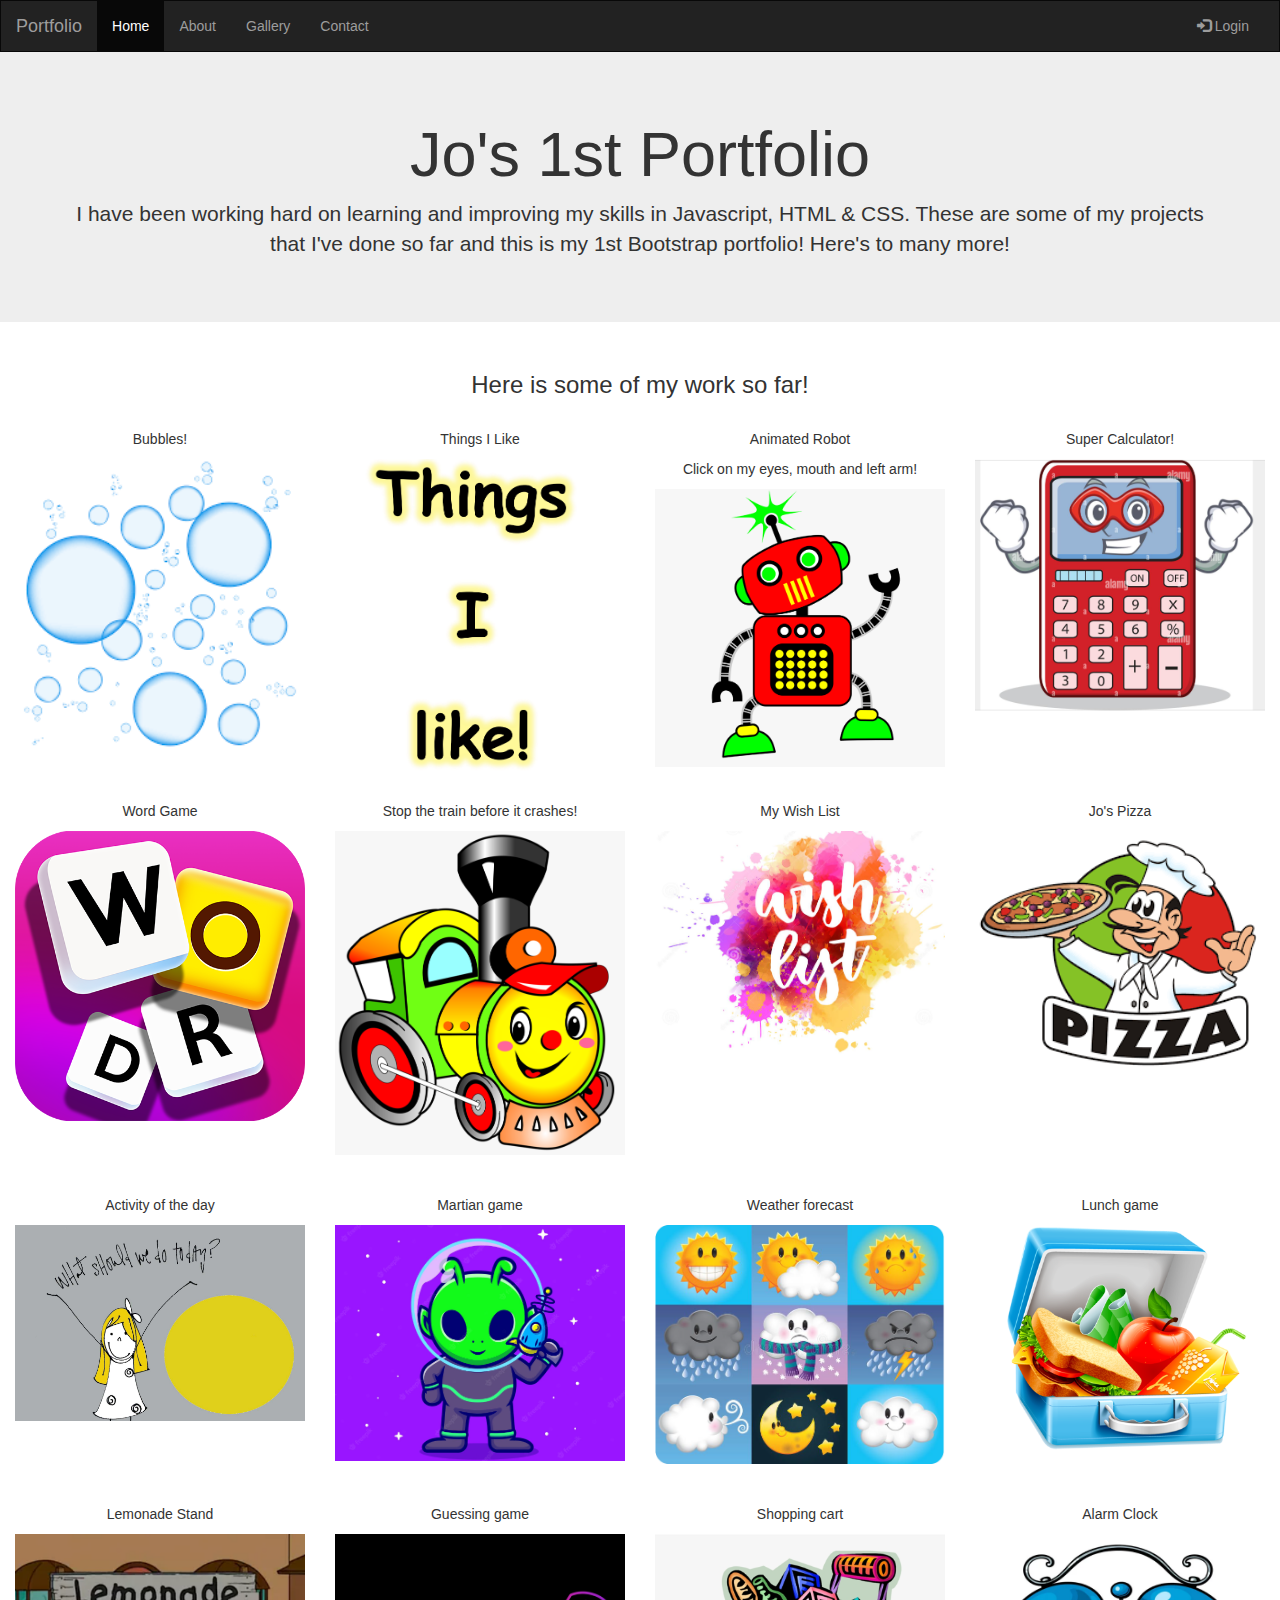
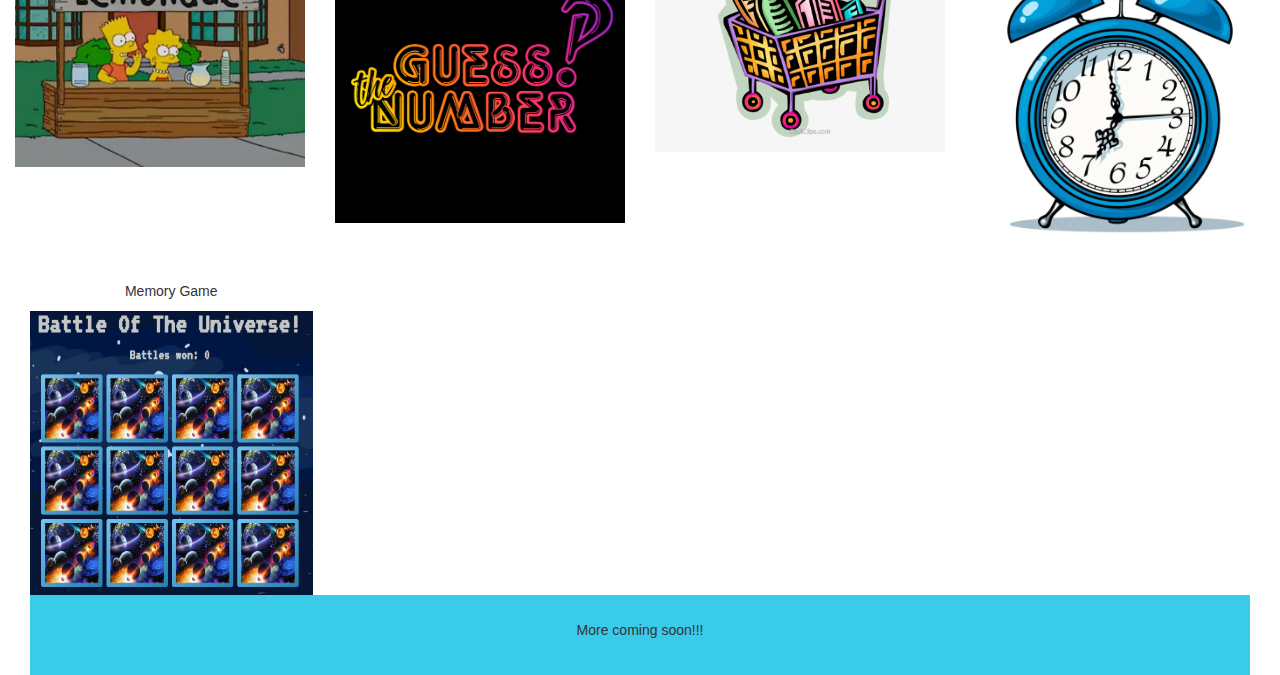
<file: index.html>
<!DOCTYPE html>
<html lang="en">

<head>
    <title>Bootstrap Example</title>
    <meta charset="utf-8">
    <meta name="viewport" content="width=device-width, initial-scale=1">
    <link rel="stylesheet" href="https://maxcdn.bootstrapcdn.com/bootstrap/3.4.1/css/bootstrap.min.css">
    <script src="https://ajax.googleapis.com/ajax/libs/jquery/3.6.0/jquery.min.js"></script>
    <script src="https://maxcdn.bootstrapcdn.com/bootstrap/3.4.1/js/bootstrap.min.js"></script>
    <style>
        /* Remove the navbar's default margin-bottom and rounded borders */
        
        .navbar {
            margin-bottom: 0;
            border-radius: 0;
        }
        /* Add a gray background color and some padding to the footer */
        
        footer {
            background-color: #3acaea;
            padding: 25px;
        }
    </style>
</head>

<body>

    <nav class="navbar navbar-inverse">
        <div class="container-fluid">
            <div class="navbar-header">
                <button type="button" class="navbar-toggle" data-toggle="collapse" data-target="#myNavbar">
        <span class="icon-bar"></span>
        <span class="icon-bar"></span>
        <span class="icon-bar"></span>                        
      </button>
                <a class="navbar-brand" href="#">Portfolio</a>
            </div>
            <div class="collapse navbar-collapse" id="myNavbar">
                <ul class="nav navbar-nav">
                    <li class="active"><a href="#">Home</a></li>
                    <li><a href="#">About</a></li>
                    <li><a href="into/me.png">Gallery</a></li>
                    <li><a href="#">Contact</a></li>
                </ul>
                <ul class="nav navbar-nav navbar-right">
                    <li><a href="#"><span class="glyphicon glyphicon-log-in"></span> Login</a></li>
                </ul>
            </div>
        </div>
    </nav>

    <div class="jumbotron">
        <div class="container text-center">
            <h1>Jo's 1st Portfolio</h1>
            <p>I have been working hard on learning and improving my skills in Javascript, HTML & CSS. These are some of my projects that I've done so far and this is my 1st Bootstrap portfolio! Here's to many more!</p>
        </div>
    </div>

    <div class="container-fluid bg-3 text-center">
        <h3>Here is some of my work so far!</h3><br>
        <div class="row">
            <div class="col-sm-3">
                <p>Bubbles!</p>
                <a href="chapter4/Bubbles.html">
                    <img src="chapter4/chapter4.png" class="chapter4" style="width:100%" alt="Image">
                </a>
            </div>
            <div class="col-sm-3">
                <p>Things I Like</p>
                <a href="chapter5/test.html">
                    <img src="chapter5/chapter5.png" class="chapter5" style="width:100%" alt="Image">
                </a>
            </div>
            <div class="col-sm-3">
                <p>Animated Robot</p>
                <p>Click on my eyes, mouth and left arm!</p>
                <a href="chapter7/animated.html">
                    <img src="chapter7/chapter7.PNG" class="chapter7" style="width:100%" alt="Image">
                </a>
            </div>
            <div class="col-sm-3">
                <p>Super Calculator!</p>
                <a href="chapter9/calculator.html">
                    <img src="chapter9/chapter9.PNG" class="chapter9" style="width:100%" alt="Image">
                </a>
            </div>
        </div>
    </div><br>



    <div class="container-fluid bg-3 text-center">
        <div class="row">
            <div class="col-sm-3">
                <p>Word Game</p>
                <a href="chapter10/wordgame.html">
                    <img src="chapter10/chapter10.png" class="chapter10" style="width:100%" alt="Image">
                </a>
            </div>
            <div class="col-sm-3">
                <p>Stop the train before it crashes!</p>
                <a href="chapter12/function.html">
                <img src="chapter12/chapter12.PNG" class="chapter12" style="width:100%" alt="Image">
                </a>
            </div>
            <div class="col-sm-3">
                <p>My Wish List</p>
                <a href="chapter13/wishList.html">
                    <img src="chapter13/chapter13.PNG" class="chapter13" style="width:100%" alt="Image">
                </a>
            </div>
            <div class="col-sm-3">
                <p>Jo's Pizza</p>
                <a href="chapter14/pizza.html">
                    <img src="chapter14/chapter14.png" class="chapter14" style="width:100%" alt="Image">
                </a>
            </div>
        </div>
    </div><br><br>
    <div class="container-fluid bg-3 text-center">
        <div class="row">
            <div class="col-sm-3">
                <p>Activity of the day</p>
                <a href="chapter15/activity.html">
                    <img src="chapter15/chapter15.PNG" class="chapter15" style="width:100%" alt="Image">
                </a>
            </div>
            <div class="col-sm-3">
                <p>Martian game</p>
                <a href="chapter16/adventure.html">
                <img src="chapter16/chapter16.PNG" class="chapter16" style="width:100%" alt="Image">
                </a>
            </div>
            <div class="col-sm-3">
                <p>Weather forecast</p>
                <a href="chapter17/loops.html">
                    <img src="chapter17/chapter17.PNG" class="chapter17" style="width:100%" alt="Image">
                </a>
            </div>
            <div class="col-sm-3">
                <p>Lunch game</p>
                <a href="chapter18/lunch.html">
                    <img src="chapter18/chapter18.PNG" class="chapter18" style="width:100%" alt="Image">
                </a>
            </div>
        </div>
    </div><br><br>
    <div class="container-fluid bg-3 text-center">
        <div class="row">
            <div class="col-sm-3">
                <p>Lemonade Stand</p>
                <a href="chapter19/lemonade.html">
                    <img src="chapter19/chapter19.PNG" class="chapter19" style="width:100%" alt="Image">
                </a>
            </div>
            <div class="col-sm-3">
                <p>Guessing game</p>
                <a href="project1/guess.html">
                    <img src="project1/project1.PNG" class="project1" style="width:100%" alt="Image">
                </a>
            </div>
            <div class="col-sm-3">
                <p>Shopping cart</p>
                <a href="project2/shopping.html">
                    <img src="project2/project2.PNG" class="project2" style="width:100%" alt="Image">
                </a>

            </div>
            <div class="col-sm-3">
                <p>Alarm Clock</p>
                <a href="project3/alarm.html">
                    <img src="project3/alarm.PNG" class="project3" style="width:100%" alt="Image">
                </a>

            </div>
        </div><br><br>
         <div class="container-fluid bg-3 text-center">
        <div class="row">
            <div class="col-sm-3">
                <p>Memory Game</p>
                <a href="project4/gamepage.html">
                    <img src="project4/memory.PNG" class="project4" style="width:100%" alt="Image">
                </a>
            </div>

        </div>


        <footer class="container-fluid text-center">
            <p>More coming soon!!!</p>
        </footer>

</body>

</html>
</file>
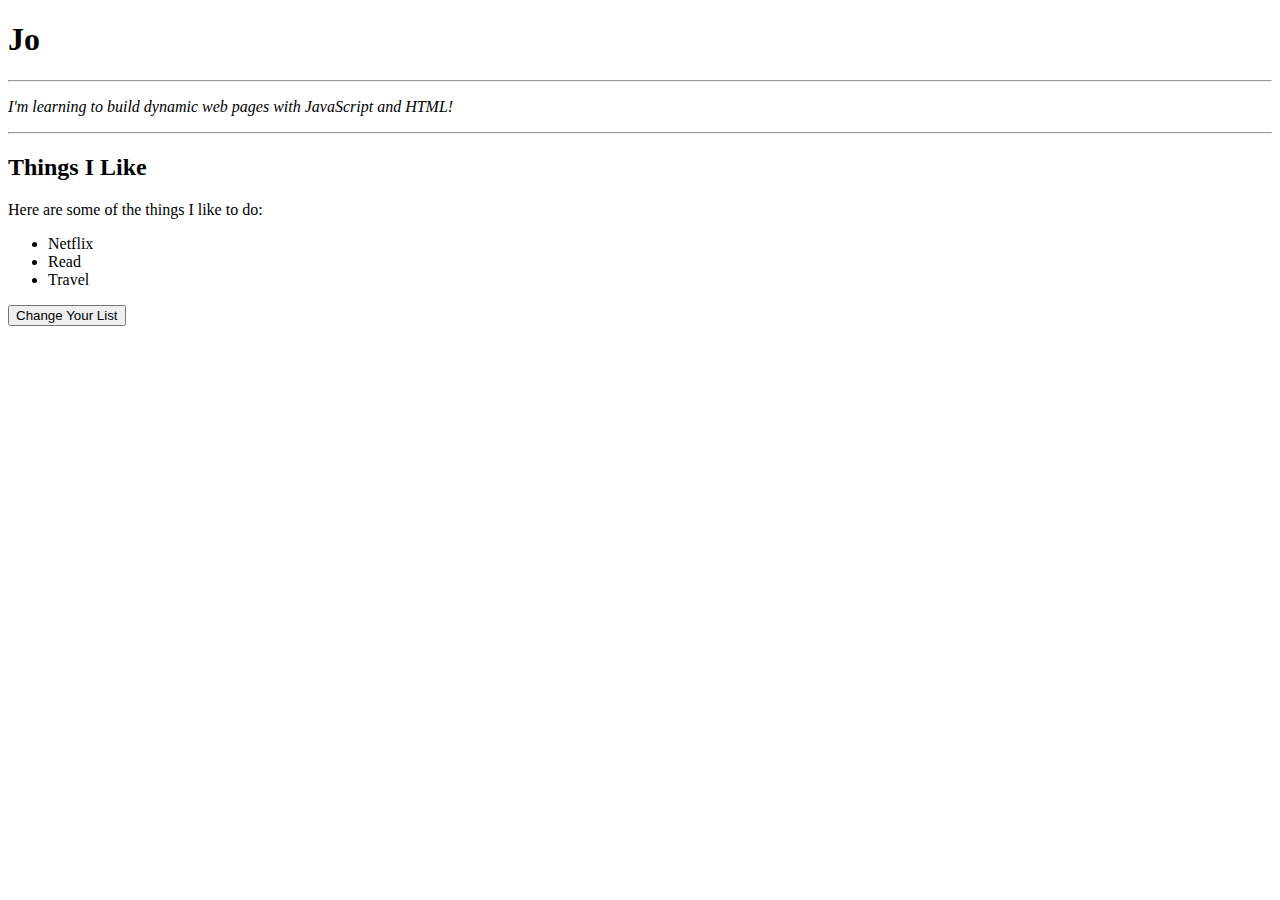
<file: test.html>
<!DOCTYPE html>
<html>

<head>
    <title>My 1st html </title>

</head>

<body>
    <h1 id="myName">Jo </h1>

    <p>

        <hr>
        <p id="aboutMe"><em>I'm learning to build dynamic web pages with JavaScript
            and HTML!</em></p>
        <hr>

        <h2>Things I Like</h2>
        <p>Here are some of the things I like to do:</p>
        <ul>
            <li id="firstThing">Netflix</li>
            <li id="secondThing">Read</li>
            <li id="thirdThing">Travel</li>
        </ul>
        <button id="changeList" type="button">
    Change Your List
    </button>
        <script src="test.js"></script>
</body>

</html>
</file>
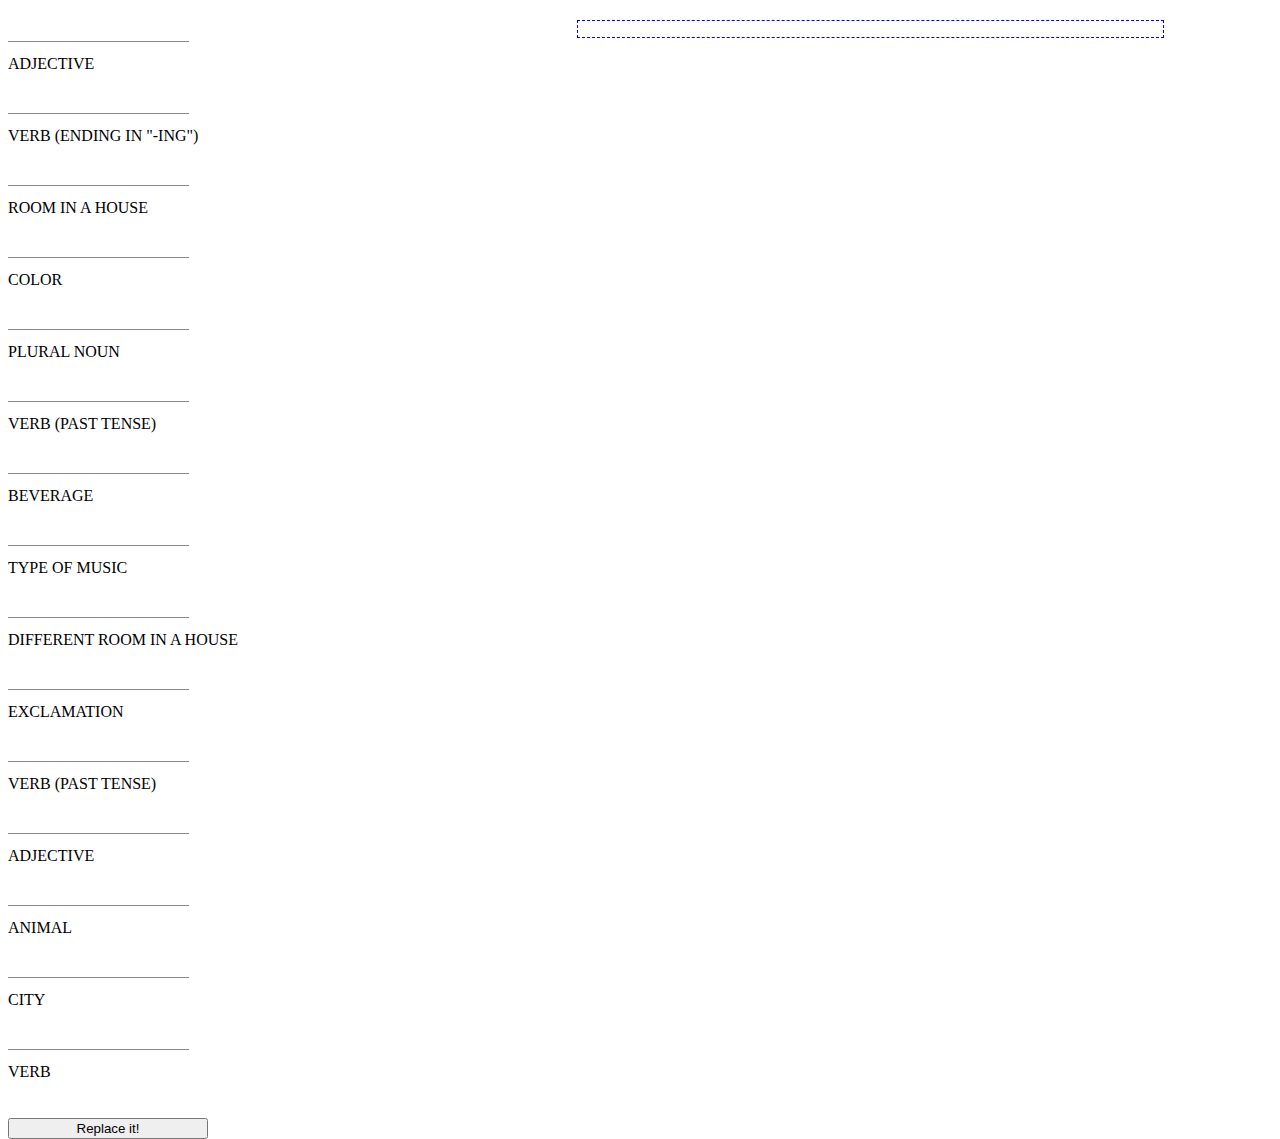
<file: chapter10/wordgame.html>
<!DOCTYPE html>
<html>


<head>
    <title>JS Word Game</title>

</head>

<body>
    <link rel="stylesheet" href="wordgame.css">
    <div id="inputWords">
        <ul>
            <li><input type="text" id="adj1"><br>Adjective</li>
            <!--put other input fields here -->
            <li><input type="text" id="verbIng" /><br>Verb (ending in "-ing")</li>
            <li><input type="text" id="roomInHouse" /><br>Room in a house
            </li>
            <li><input type="text" id="color" /><br>Color</li>
            <li><input type="text" id="nounPlural" /><br>Plural noun
            </li>
            <li><input type="text" id="pastVerb" /><br>Verb (past tense)
            </li>
            <li><input type="text" id="beverage" /><br>Beverage</li>
            <li><input type="text" id="musicType" /><br>Type of music
            </li>
            <li><input type="text" id="diffRoom" /><br>Different room in a house</li>
            <li><input type="text" id="exclamation" /><br>Exclamation</li>
            <li><input type="text" id="pastVerb2" /><br>Verb (past tense)
            </li>
            <li><input type="text" id="adjDance" /><br>Adjective</li>
            <li><input type="text" id="animal" /><br>Animal</li>
            <li><input type="text" id="city" /><br>City</li>
            <li><input type="text" id="verb" /><br>Verb</li>
        </ul>
        <div id="buttonDiv"></div>
        <button id="replaceButton">Replace it!</button>
    </div>
    <div id="story"></div>

    <script src="wordgame.js"></script>
</body>


</html>
</file>
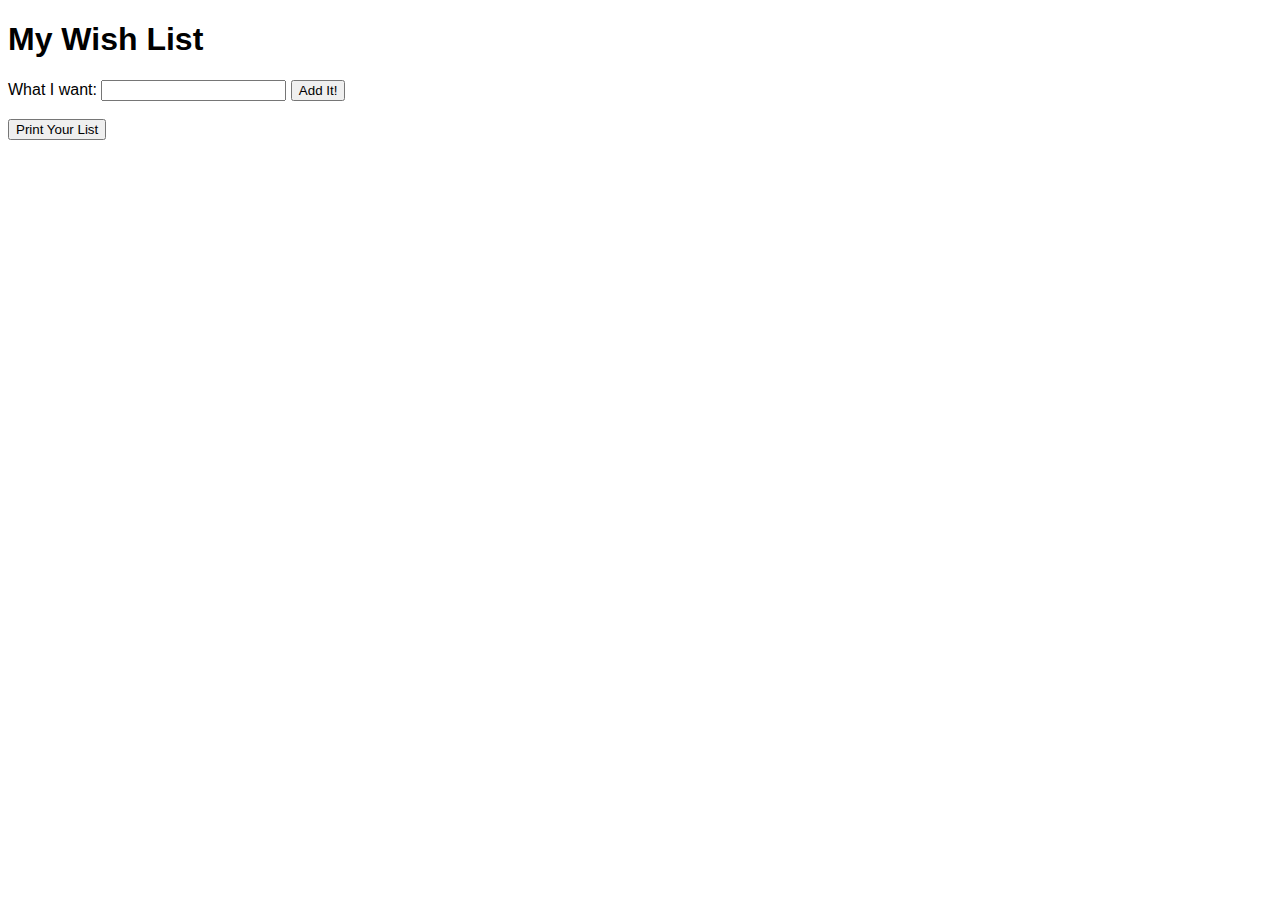
<file: chapter13/wishList.html>
<!DOCTYPE html>
<html>


<head>
    <title>Wish List</title>
    <link rel="stylesheet" href="wishList.css">
</head>

<body>
    <div id="listPage">

        <h1>My Wish List</h1>

        <div id="formArea">
            <label>What I want:
                    <input type="text" id="iWant" />
                </label>
            <button type="button" id="addIt">Add It!</button>
            <br>
            <br>
            <button type="button" id="printable">Print Your List</button>
        </div>
        <ul id="wishList"></ul>
    </div>
    <script src="wishList.js"></script>
</body>


</html>
</file>
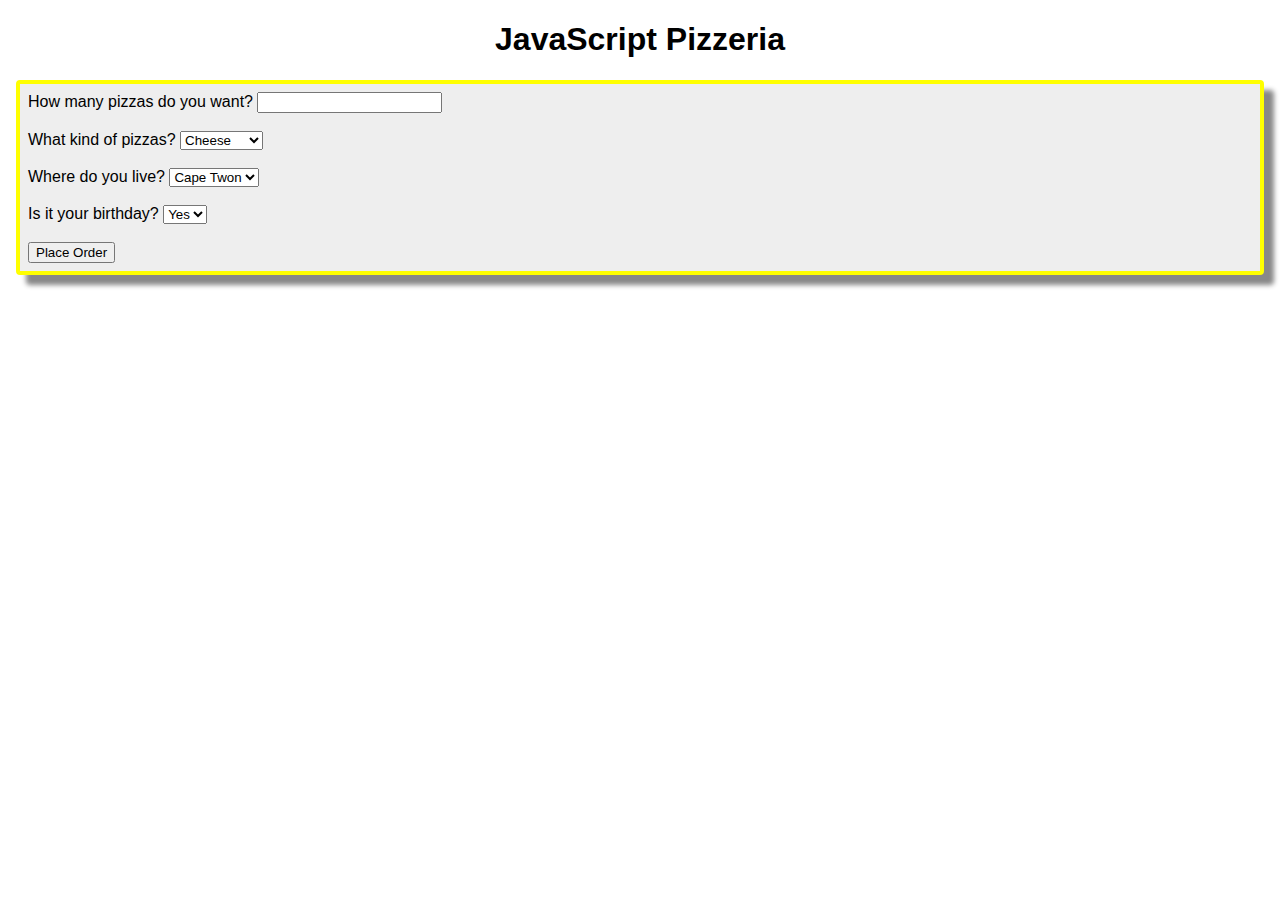
<file: chapter14/pizza.html>
<!DOCTYPE html>
<html>


<head>
    <title>JS Pizzeria</title>
    <link rel="stylesheet" href="pizza.css">
</head>

<body>
    <h1>JavaScript Pizzeria</h1>

    <div id="orderForm">
        <label>How many pizzas do you want?
        <input type="number" id="numPizzas" />
    </label>
        <br />
        <br />
        <label>What kind of pizzas?
        <select id="typePizza">
            <option value="cheese">Cheese</option>
            <option value="pepperoni">Pepperoni</option>
            <option value="supreme">Supreme</option>
        </select>
    </label>
        <br />
        <br />
        <label>Where do you live?
        <select id="deliveryCity">
            <option value="Anytown">Cape Twon</option>
            <option value="Sacramento">Durban</option>
<option value="Joburg">Joburg</option>
        </select>
    </label>
        <br/>
        <br/>
        <label>Is it your birthday?
            <select id="birthday">
            <option value="yes">Yes</option>
            <option value="no">No</option>
</select>
<br/>
<br/>
</label>

        <button type="button" id="placeOrder">Place Order</button>
    </div>
    <div id="displayTotal"></div>

    <script src="pizza.js"></script>
</body>


</html>
</file>
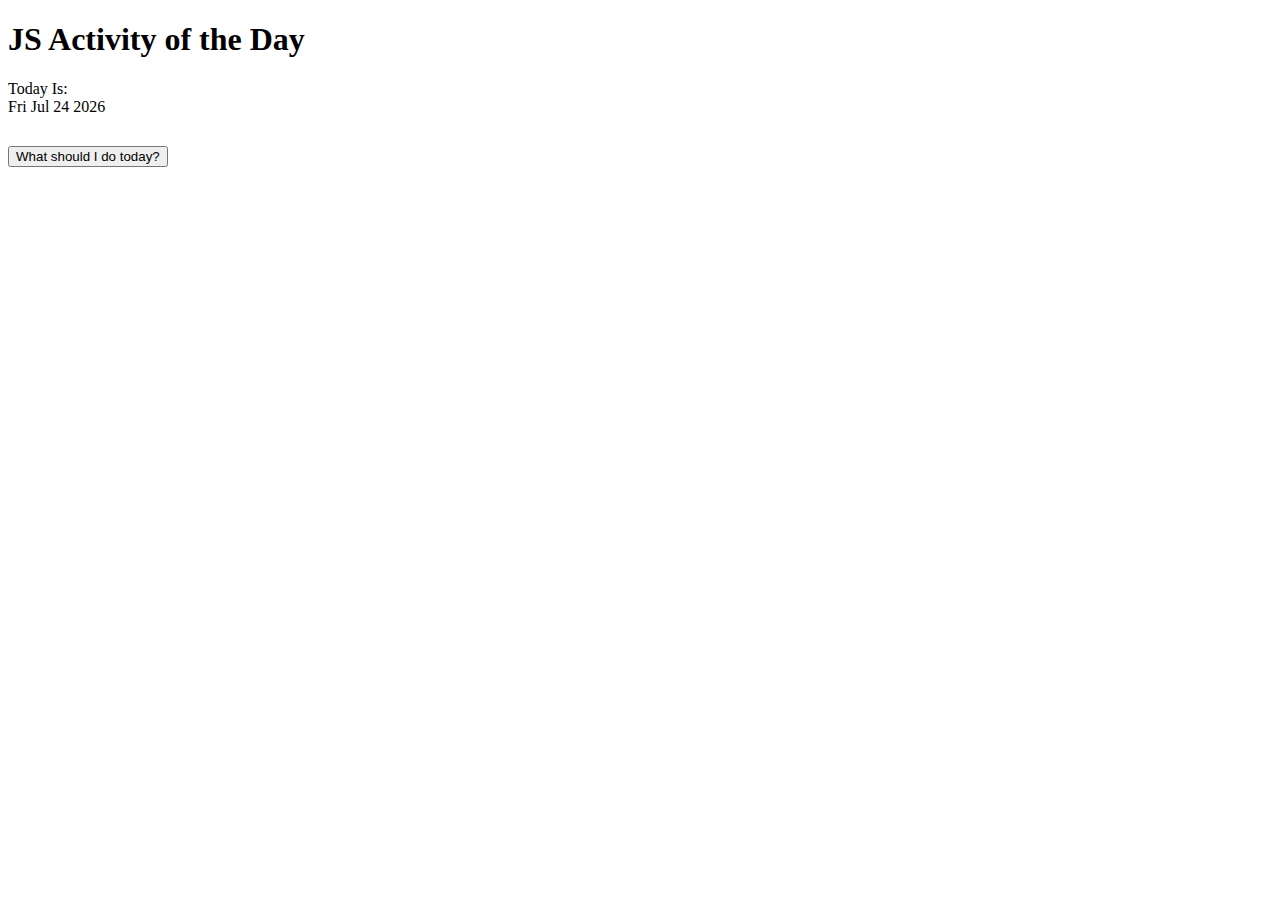
<file: chapter15/activity.html>
<!DOCTYPE html>
<html>


<head>
    <title>ActivityOfTheDay</title>
    <link rel="stylesheet" href="activity.css">
</head>

<body>
    <h1>JS Activity of the Day</h1>
    Today Is:
    <div id="todaysdate"></div>
    <div id="buttonBox">
        <button id="whattodo" type="button">What should I do today?</button>
    </div>
    <div id="thingToDo"></div>


    <script src="activity.js"></script>
</body>


</html>
</file>
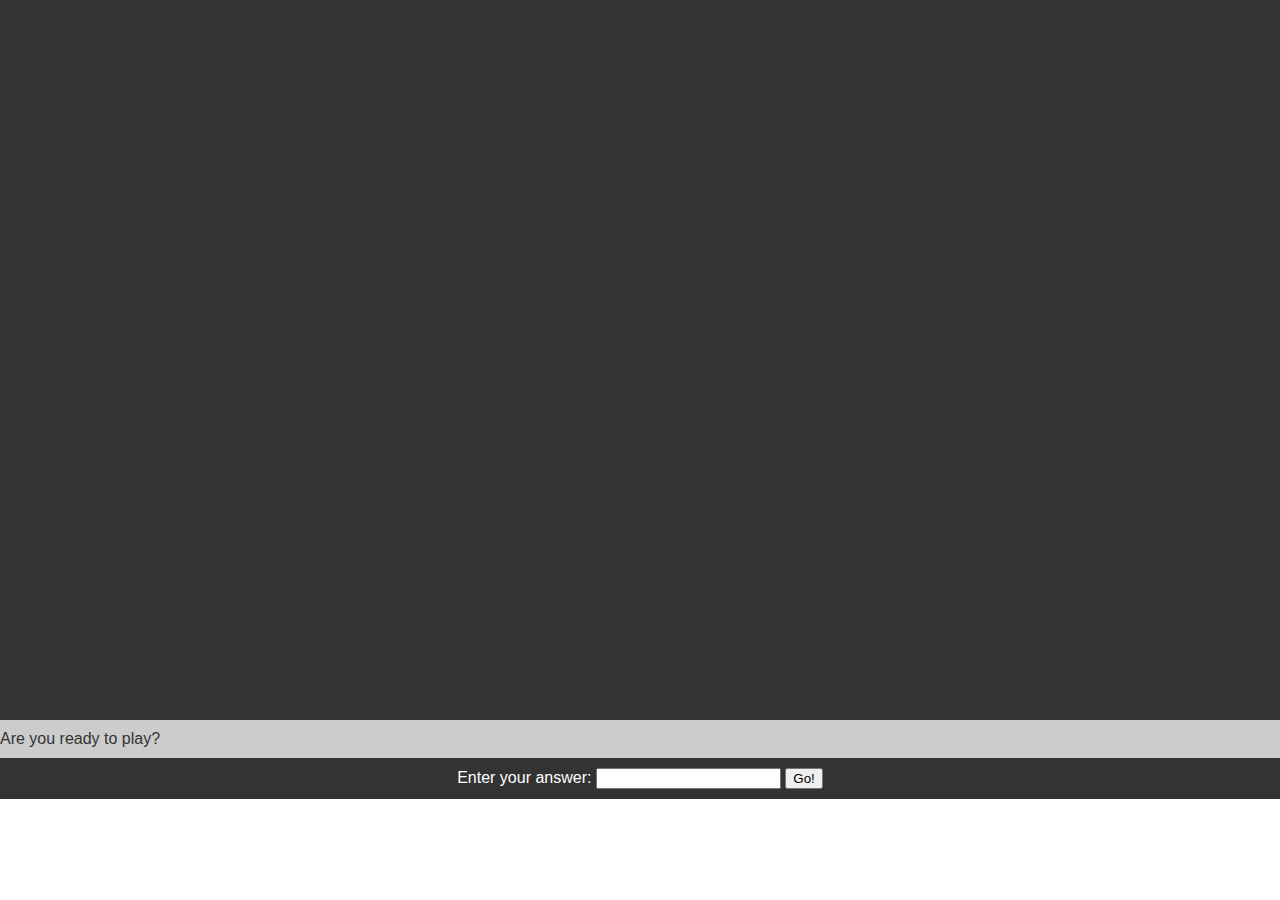
<file: chapter16/adventure.html>
<!DOCTYPE html>
<html>


<head>
    <title>Martian Game</title>
    <link rel="stylesheet" href="adventure.css">
</head>

<body>
    <div id="story"></div>
    <div id="siteFooter">
        <div id="question"></div>
        <div id="answer">Enter your answer:
            <input type="text" id="yourAnswer" />
            <button type="button" id="submit">Go!</button>
        </div>
    </div>
    <!-- everything under here is hidden using CSS so that we can display it later using JavaScript -->
    <div class="storyPart" id="answer01">
        <p>You are the captain of a spaceship named "The Flying Hippo." One day, you're working on tuning up your ship's engines when you get an urgent message on your space phone:</p>
        <p>"Captain, one of our Mars robots is sick. We need you to go to Mars immediately and retrieve it so that we can fix it and download the results of its important experiments."</p>
        <p>You remember that you're supposed to go to a meeting of the Space Scouts tonight, and you were really looking forward to it. But, on the other hand, the other Space Scouts would understand that this mission is very important.</p>
        <p>What do you do? Go to Mars, or stay home?</p>
    </div>
    <div class="storyPart" id="answer02">
        <p>Answer Yes when you're ready!</p>
    </div>
    <div class="storyPart" id="err0">
        <p>Please answer yes or no.</p>
    </div>
    <div class="storyPart" id="answer11">
        <p>Great choice! Mars is lovely this time of year (or, during the time of the year when you'll arrive, about 260 days from now!).</p>
        <p>You pack up your things and prepare enough food for the journey, then take off!</p>
        <p>Launch goes smoothly and you sit back, put on your headphones, and prepare for a relaxing trip.</p>
        <p>A week later, things are going great. There's nothing for you to do except read, listen to music, and watch movies. Just then, you hear a strange sound.</p>
        <p>"meow."</p>
        <p>It sounds like Gizmo, your cat! She must have snuck aboard while you were packing!</p>
        <p>You're happy to have the company, but you didn't pack enough food for the both of you, and there certainly isn't a grocery store on the way to Mars.</p>
        <p>You have a choice: risk running out of food on the return trip, or turn around now and go home. What will you do?</p>
    </div>
    <div class="storyPart" id="answer12">
        <p>You decide to stay home. They'll get someone else to fly to Mars. Besides, you heard that they're going to have free pizza at the Space Scouts meeting!</p>
    </div>
    <div class="storyPart" id="err1">
        <p>Please answer Mars or Earth.</p>
    </div>
    <div class="storyPart" id="answer21">
        <p>You decide to risk it. The journey is long, and you give sweet Gizmo half your food, knowing that you may not survive the return trip, but the Flying Hippo can carry the robot home without you, and at least the important experimental data (and
            Gizmo, of course) will be safe.</p>
        <p>When you arrive at Mars, you quickly locate the sick robot. But, you also discover something else: a large ice chest full of delicious sandwiches! The last repair crew to visit the robot must have left this here! You unwrap one of the sandwiches
            and carefully take a bite. Peanut butter! Your favorite! Gizmo's favorite too!</p>
        <p>You pack up the sandwiches and the sick robot and begin the trip home, knowing that there's now more than enough food for both you and Gizmo.</p>
    </div>
    <div class="storyPart" id="answer22">
        <p>Let someone else get the robot. You turn the Flying Hippo around and head home.</p>
        <p>When you get back to the spaceport, you open the door to exit your spaceship and your boss is standing outside.</p>
        <p>You apologize and explain the whole thing to him about how there wouldn't have been enough food.</p>
        <p>He says he'll send someone else and that you'll have </p>
        <p>Oh well, at least you still have Gizmo!</p>
    </div>
    <div class="storyPart" id="err2">
        <p>Please answer Risk It or Go Home.</p>
    </div>
    <script src="adventure.js"></script>
</body>


</html>
</file>
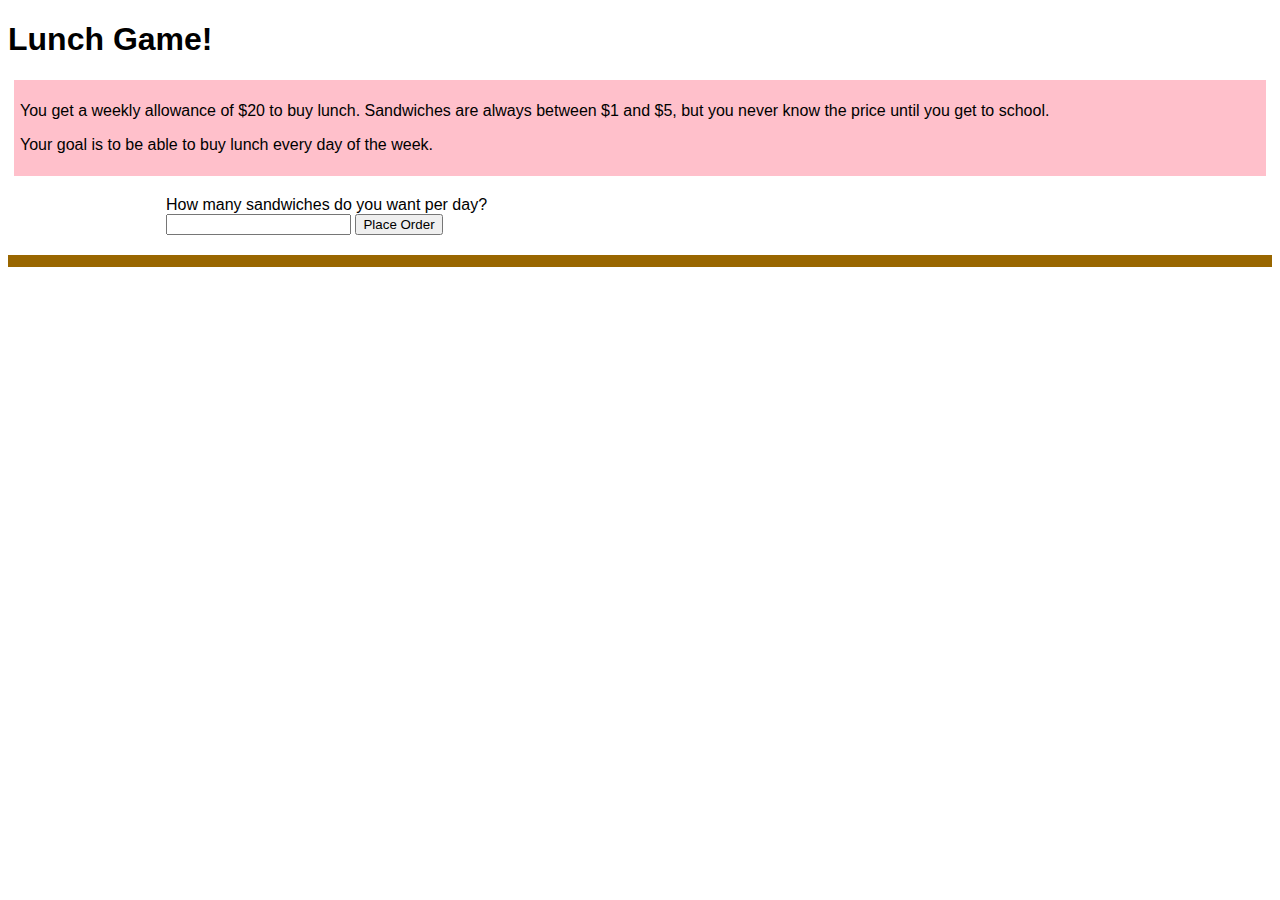
<file: chapter18/lunch.html>
<!DOCTYPE html>
<html>


<head>
    <title>Lunch Game</title>
    <link rel="stylesheet" href="lunch.css">
</head>

<body>
    <h1>Lunch Game!</h1>

    <div id="instructions">
        <p>You get a weekly allowance of $<span id="money"></span> to buy lunch. Sandwiches are always between $1 and $5, but you never know the price until you get to school.</p>
        <p>Your goal is to be able to buy lunch every day of the week.</p>
    </div>
    <div id="orderForm">
        <label>How many sandwiches do you want per day?
            <br />
            <input type="number" id="numSandwiches" />
        </label>
        <button type="button" id="placeOrder">Place Order</button>
    </div>
    <div id="receipt"></div>
    <script src="lunch.js"></script>
</body>


</html>
</file>
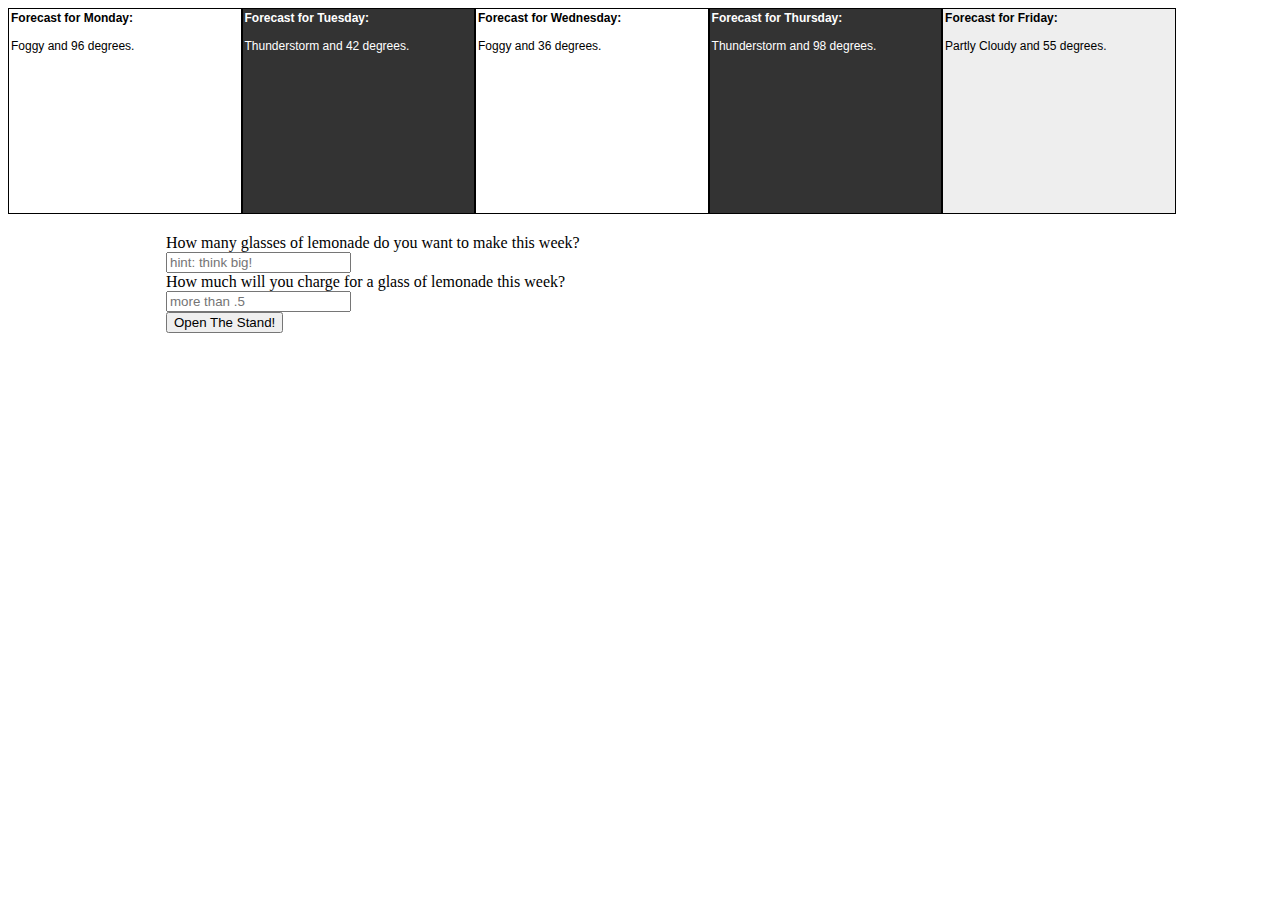
<file: chapter19/lemonade.html>
<!DOCTYPE html>
<html>


<head>
    <title>Lemonade Stand</title>
    <link rel="stylesheet" href="lemonade.css">
</head>

<body>
    <div id="5DayWeather"></div>
    <br clear="all">
    <div id="orderForm">
        <div id="glasses">
            <label>How many glasses of lemonade do you want to make this week?
            <br />
            <input type="number" id="numGlasses" placeholder="hint: think big!" />
        </label>
        </div>
        <div id="price">
            <label>How much will you charge for a glass of lemonade this week?
            <br />
            <input type="number" id="glassPrice" placeholder="more than .5" />
        </label>
        </div>
        <button type="button" id="OpenTheStand">Open The Stand!</button>
    </div>
    <div id="result"></div>

    <script src="lemonade.js">
    </script>
</body>


</html>
</file>
<file: chapter10/wordgame.css>
body {
    font-family: "Comic Sans MS";
}

#inputWords {
    float: left;
    width: 45%;
}

ul {
    list-style-type: none;
    padding: 0px;
    margin: 0px;
}

li {
    line-height: 2em;
    text-transform: uppercase;
    margin-top: 8px;
}

input[type=text] {
    border-width: 0 0 1px 0;
    border-color: #333;
}

#buttonDiv {
    text-align: center;
}

#replaceButton {
    margin-top: 30px;
    width: 200px;
}

#story {
    margin-top: 12px;
    width: 45%;
    border: 1px dashed blue;
    padding: 8px;
    float: left;
}

.replacement {
    text-decoration: underline;
    text-transform: uppercase;
}
</file>
<file: chapter13/wishList.css>
body {
    font-family: Arial, sans-serif;
}

#listPage.print {
    background-color: #FAF2AD;
    padding: 20px;
    font-family: cursive;
}

#listPage.print ul {
    margin: 10px 0px;
    padding: 0px;
    border-left: 4px double red;
}

#listPage.print li {
    list-style-type: none;
    margin: 0px -20px;
    padding-left: 26px;
    border-bottom: 1px solid blue;
    line-height: 36px;
    font-size: 24px;
    font-family: cursive;
}
</file>
<file: chapter14/pizza.css>
body {
    font-family: Arial, sans-serif;
}

h1 {
    text-align: center;
}

#orderForm {
    background-color: #eeeeee;
    border: 4px solid yellow;
    border-radius: 4px;
    padding: 8px;
    margin: 8px;
    box-shadow: 10px 10px 5px #888888;
}
</file>
<file: chapter15/activity.css>
body {
    font-family: "Comic Sans MS";
}

#buttonBox {
    margin-top: 30px;
}

#thingToDo {
    margin-top: 20px;
    background-color: #dadada;
}
</file>
<file: chapter16/adventure.css>
* {
    margin: 0px;
}

html,
body {
    font-family: Arial, sans-serif;
    height: 100%;
    overflow: hidden;
}

#story {
    width: 100%;
    color: yellow;
    height: 80%;
    background-color: #333;
    overflow-y: scroll;
}

#site-footer,
.story:after {
    position: static;
    bottom: 0;
    height: 20%;
}

#question {
    padding: 10px 0;
    width: 100%;
    background-color: #CCC;
    color: #333;
}

#answer {
    padding: 10px 0;
    width: 100%;
    background-color: #333;
    color: #FFF;
    text-align: center;
    display: none;
}

.storyPart {
    display: none;
}

p {
    margin-top: 1em;
}
</file>
<file: chapter18/lunch.css>
body {
    font-family: sans-serif;
}

#instructions {
    background-color: pink;
    padding: 6px;
    margin: 6px;
}

#orderForm {
    width: 75%;
    margin: 20px auto;
}

#receipt {
    background-color: #996600;
    color: yellow;
    padding: 6px;
}
</file>
<file: chapter19/lemonade.css>
#Monday,
#Tuesday,
#Wednesday,
#Thursday,
#Friday {
    width: 18%;
    height: 200px;
    float: left;
    border: 1px solid black;
    padding: 2px;
    font-family: sans-serif;
    font-size: 12px;
}

.Sunny {
    background-color: skyblue;
}

.Raining {
    background-color: lightgrey;
}

.Cloudy {
    background-color: #eee;
}

.Thunderstorm {
    background-color: #333;
    color: #fff;
}

#orderForm {
    width: 75%;
    margin: 20px auto;
}

#receipt {
    background-color: #996600;
    color: yellow;
    padding: 6px;
}
</file>
